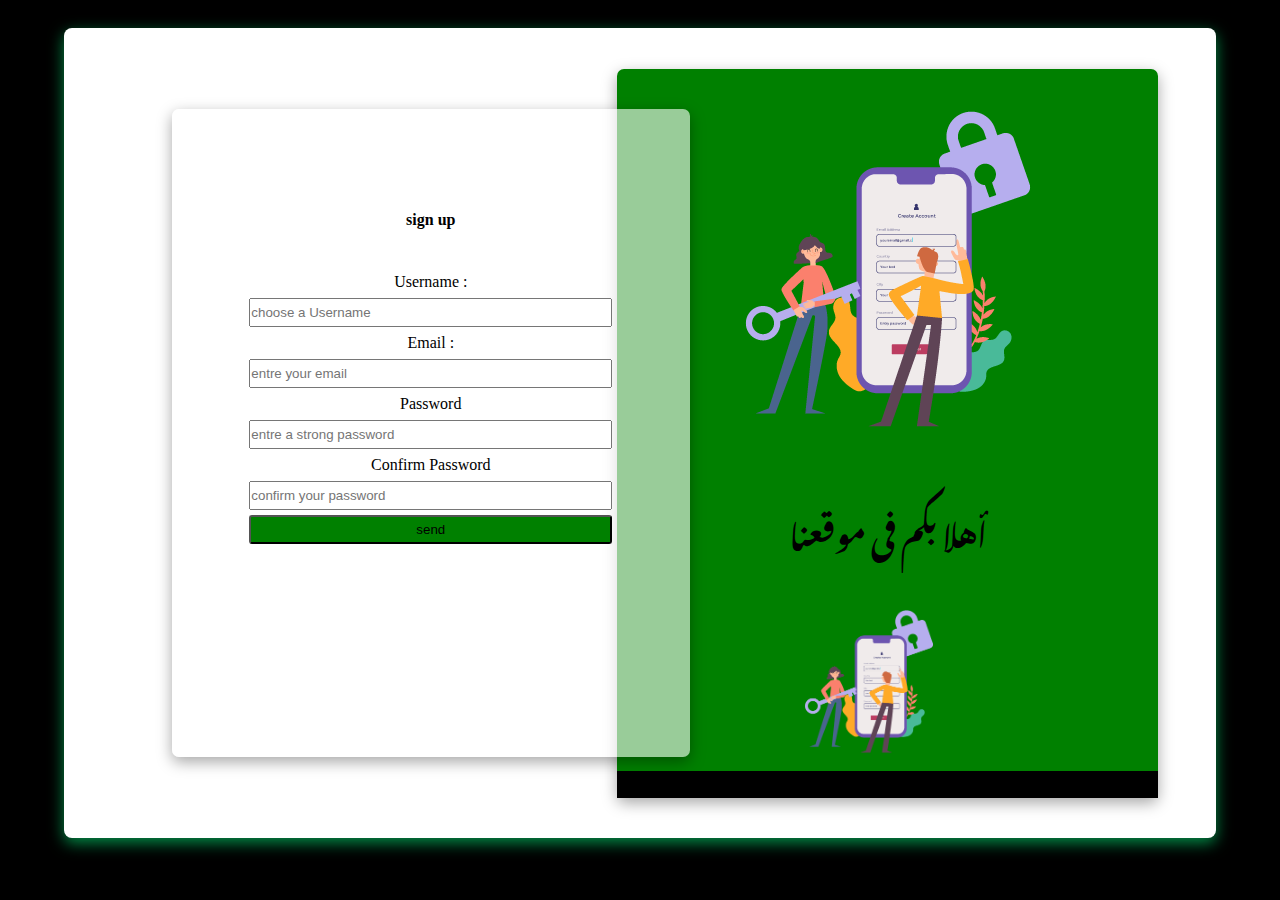
<file: index.html>
<!DOCTYPE html>
<html lang="en">

<head>
    <meta charset="UTF-8">
    <meta http-equiv="X-UA-Compatible" content="IE=edge">
    <meta name="viewport" content="width=device-width, initial-scale=1.0">
    <title>Document</title>
    <link rel="preconnect" href="https://fonts.gstatic.com" crossorigin>
    <link rel="stylesheet" href="page css1.css">
    <link rel="stylesheet" href="https://cdnjs.cloudflare.com/ajax/libs/font-awesome/6.2.1/css/all.min.css" integrity="sha512-MV7K8+y+gLIBoVD59lQIYicR65iaqukzvf/nwasF0nqhPay5w/9lJmVM2hMDcnK1OnMGCdVK+iQrJ7lzPJQd1w==" crossorigin="anonymous" referrerpolicy="no-referrer" />

<style>
    @import url('https://fonts.googleapis.com/css2?family=Lobster&family=Noto+Nastaliq+Urdu&display=swap');
    </style>
</head>

<body>
    <div class="parent">
        <div class="first-one">
            <form action="page html2.html" method="POST" class="signupForm" name="signupform" onsubmit="return checkForm(event)">
            
                <h6>sign up</h6>
                <label for="">Username :</label>
                <input type="text" id="user" minlength="3" maxlength="25" placeholder="choose a Username">
                <label for="">Email :</label>
                <input type="email" id="email" name="" id="" placeholder="entre your email">
                <label for="">Password</label>
                <input type="password"  name="password" minlength="8" id="pass" placeholder="entre a strong password">
                <label for="">Confirm Password</label>
                <input type="password"  placeholder="confirm your password" minlength="8" name="password" id="pass1">
                <input type="submit" id="submitt" value="send">
               
            </form>
        </div>
        <div class="img">
            <img src="login.png" alt="">
            <h1>أهلا بكم فى موقعنا</h1>
            <div class="immg"></div>
            <div class="foot">
           <a href="tel:0694671492"> <i class="fa-brands fa-whatsapp"> </i></a>
            <a href="https://www.facebook.com/sen.haji.733?mibextid=ZbWKwL"><i class="fa-brands fa-facebook"  ></i></a>
               <a href="https://instagram.com/abdelghani_senhaji?igshid=OGQ2MjdiOTE="> <i class="fa-brands fa-instagram"></i></a>
                <a href="mailto:senhajiabdelghani22@gmail.com"> <i class="fa-solid fa-envelope"></i></a> 
                <a href="https://www.linkedin.com/in/abdelghani-senhaji-a66790195"><i class="fab fa-linkedin-in"></i></a>
               
            </div>
            
            

        </div>

    </div>

</body>
<script src="page js1.js"></script>

</html>
</file>
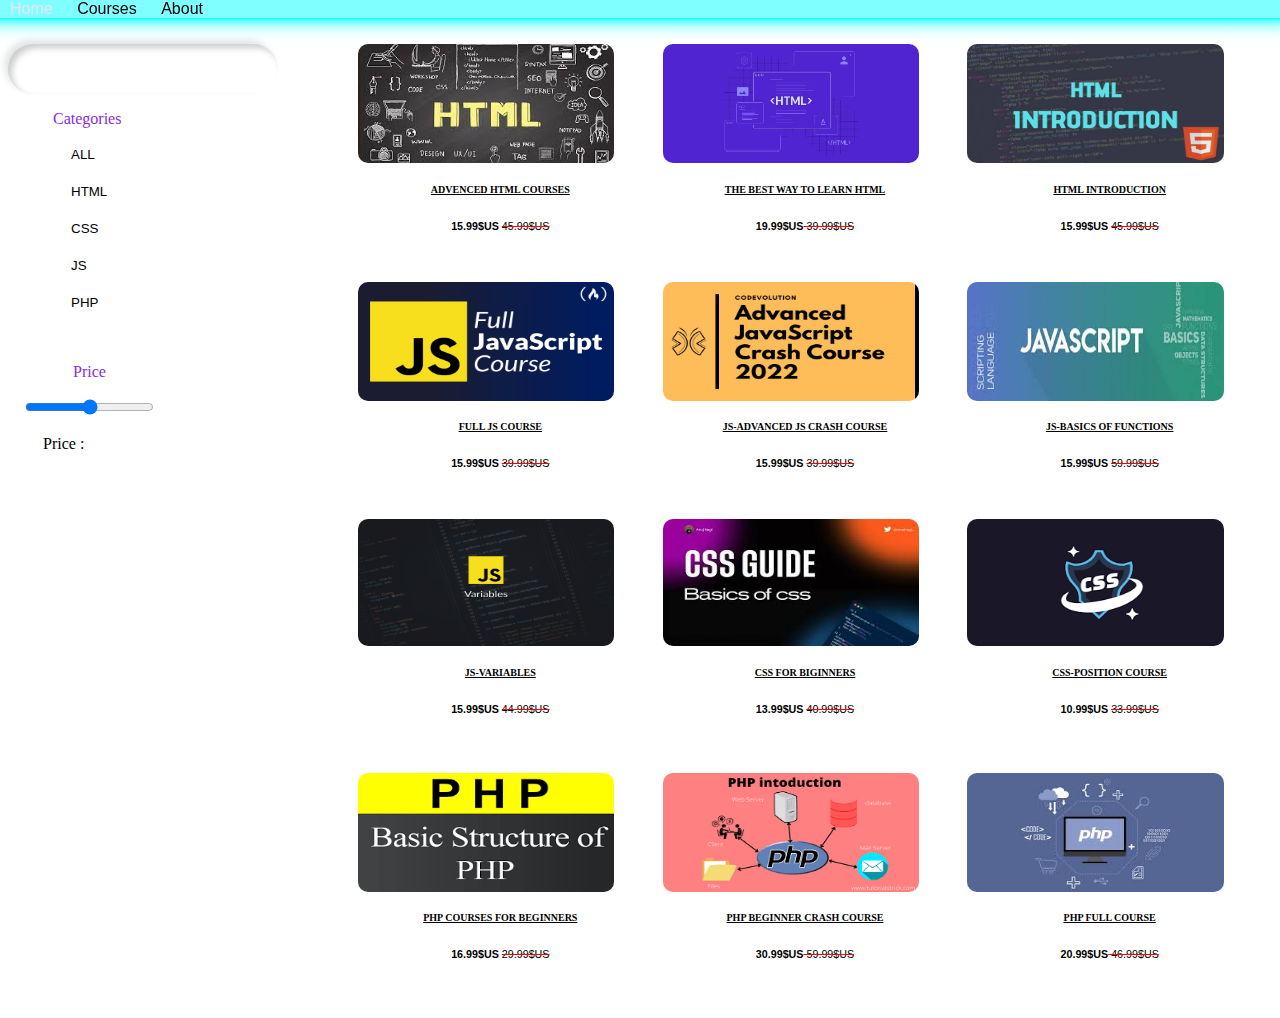
<file: page html3.html>
<!DOCTYPE html>
<html lang="en">
<head>
   




    


    <title>Document</title>
    <link rel="stylesheet" href="page css3.css">

    
    
</head>
<body> 
  


    <nav style="font-family: 'Franklin Gothic Medium', 'Arial Narrow', Arial, sans-serif;">
        <a href="page html2.html">Home</a> 
        <a href="page html3.html">Courses</a>
        <a href="page html4.html">About</a>
    </nav> <br> <br>


    <div class="container">
        <div class="filres">
            <div class="search-container">
            <input type="search" placeholder="Search..." id="category"
            class="search-input">
        <a href="#" class="search-btn">
                <i class="fas fa-search"></i>      
        </a>

        </div>
            <div class="categories" style="color: blueviolet; padding-left: 15px;">
            <p style="padding-left: 30px;"> Categories </p> 
           <ul>
           <input class="btn " type="button" value="ALL" ></ul> 
           <ul>
           <input class="btn " type="button" value="HTML"> </ul>
           <ul>
           <input class="btn " type="button" value="CSS"  > </ul>
           <ul>
           <input class="btn " type="button" value="JS"   > </ul>
           <ul>
           <input class="btn " type="button" value="PHP"  ></ul> <br>
           <p style="padding-left: 50px;"> Price </p>
           <input type="range" id="prix" min="0" max="100" step="1" oninput="updatePriceValue()">
           <p id="priceValue" > Price :</p>
          
       </div>


        </div>

    <div class="courses" data-category="ALL">


        <article class="course" data-category="HTML">
        <img src="html1.jpg" alt="menu item" class="photo" width="20%" />
        <h5 >ADVENCED HTML COURSES</h5>
        <h6>15.99$US <span> 45.99$US</span></h6>

        
        </article>
        <article class="course" data-category="HTML">
            <img src="html2.jpg" alt="menu item" class="photo" width="20%" />
            <h5 >THE BEST WAY TO LEARN HTML</h5>
            <h6>19.99$US<span> 39.99$US</span></h6>
    
            
            </article>
            <article class="course" data-category="HTML">
                <img src="htmlintro.png" alt="menu item" class="photo" width="20%" />
                <h5 >HTML INTRODUCTION</h5>
                <h6>15.99$US <span> 45.99$US</span></h6>
        
                
                </article>
                <article class="course" data-category="JS">
                    <img src="js.jpg" alt="menu item" class="photo" width="20%" />
                    <h5 >FULL JS COURSE</h5>
                    <h6>15.99$US <span> 39.99$US</span></h6>
            
                    
                    </article>
                    <article class="course" data-category="JS">
                        <img src="jsadvanced.jpg" alt="menu item" class="photo" width="20%" />
                        <h5 >JS-ADVANCED JS CRASH COURSE</h5>
                        <h6>15.99$US <span> 39.99$US</span></h6>
                
                        
                        </article>
                        <article class="course" data-category="JS">
                            <img src="js1.jpg" alt="menu item" class="photo" width="20%" />
                            <h5 >JS-BASICS OF FUNCTIONS</h5>
                            <h6>15.99$US <span> 59.99$US</span></h6>
                    
                            
                            </article>
                            <article class="course" data-category="JS">
                                <img src="jsvariable.jpg" alt="menu item" class="photo" width="20%" />
                                <h5 >JS-VARIABLES</h5>
                                <h6>15.99$US <span> 44.99$US</span></h6>
                        
                                
                                </article>
                              
                                <article class="course" data-category="CSS">
                                        <img src="CSS-1.jpg" alt="menu item" class="photo" width="20%" />
                                        <h5 > CSS FOR BIGINNERS</h5>
                                        <h6>13.99$US <span> 40.99$US</span></h6>
                                
                                        
                                </article>
                                 <article class="course" data-category="CSS">
                                            <img src="css1.png" alt="menu item" class="photo" width="20%" />
                                            <h5 >CSS-POSITION COURSE</h5>
                                            <h6>10.99$US <span> 33.99$US</span></h6>
                                    
                                            
                                            </article>
                                          
                                                <article class="course" data-category="PHP">
                                                    <img src="php1.png" alt="menu item" class="photo" width="20%" />
                                                    <h5 >PHP COURSES FOR BEGINNERS</h5>
                                                    <h6>16.99$US  <span> 29.99$US</span></h6>
                                            
                                                    
                                                    </article>
                                                    <article class="course" data-category="PHP">
                                                        <img src="php2.png" alt="menu item" class="photo" width="20%" />
                                                        <h5 >PHP BEGINNER CRASH COURSE</h5>
                                                        <h6>30.99$US<span> 59.99$US</span></h6>
                                                
                                                        
                                                        </article>
                                                          
                                                    </article>
                                                    <article class="course" data-category="PHP">
                                                        <img src="php3.jpg" alt="menu item" class="photo" width="20%" />
                                                        <h5 >PHP FULL COURSE</h5>
                                                        <h6>20.99$US<span> 46.99$US</span></h6>
                                                
                                                        
                                                        </article>




       </div>




      </div>
    </div>
      <script src="page js3.js"></script>
</body>
</file>
<file: page css1.css>
.parent{
    width: 90%;
    height: 90vh;
    background-color: white;
    box-shadow: rgba(0, 0, 0, 0.35) 0px 5px 15px;
    border-radius: 8px;
    display: flex;
    align-items: center;    
   justify-content: baseline;
   position: relative;
   margin: 28px auto;
   box-shadow: rgba(3, 147, 75, 0.95) 0px 5px 15px;
}

form{
    display: flex;
    
    flex-direction: column;
    width: 70%;
    height: 80%;
}
h6{
    font-size: 1rem;
}
label{
    margin-top: 7px;
    margin-bottom: 7px;
}
a{
    all: unset;
}
.first-one{
    width: 45%;
    height: 80%;
    text-align: center;
    box-shadow: rgba(0, 0, 0, 0.35) 0px 5px 15px;
    border-radius: 7px;
    z-index: 5;
    margin-left: 50px;
    
    display: flex;
    align-items: center;
    justify-content: center;
    position: absolute;
    left: 5%;
    background-color: rgba(255, 255, 255,0.6);
    transition: all 1s linear;
       
    animation: rotateee 2s 1s;
}


#submitt:hover{
    background-color: cadetblue;

}
input{
    padding: 5px 0px;
}
#submitt{
    margin-top: 5px;
    background-color: green;
    border-radius: 3px;
    padding-top: 5px;
    padding-bottom: 5px;
    transition: all 0.9s linear;
}
.foot{
    display: flex;
    justify-content: center;
    align-items: center;
    background-color: #000;
    width: 100%;
    height: 30px;
    
}
i{
    margin-left: 30px;
    font-size:1.5rem;
    background-color: #ffff00;
   border-radius: 50%;
   animation: rotate  3s 2s infinite;
}
i:hover{
    animation-play-state: paused;
}
@keyframes rotate{
    0%{
        transform: rotate(0deg);
    }
    100%{
        transform: rotate(360deg);
    }
}
@keyframes rotatee{
    0%{
        transform: translate(-1000px);
    }
    100%{
        transform: translate(0px);
    }
}
@keyframes rotateee{
    0%{
        transform: translate(1000px);
    }
    100%{
        transform: translate(0px);
    }
}
.img{
    animation: rotatee 2s 1s;
    box-shadow: rgba(0, 0, 0, 0.35) 0px 5px 15px;
    transition: all 1s linear;
    border-radius: 7px;
    width: 47%;
    height: 90%;
    background-color: green; 
    display: flex;
    flex-direction: column;
    justify-content: center;
    align-items: center;
    text-align: center;
    position: absolute;
   right: 5%;

    
    
}

h1{
    
font-family: 'Noto Nastaliq Urdu', serif;
font-weight: 1000;

}
.immg{
    width: 40%;
    height: 50%;
    background-image: url(/login.png);
    background-repeat: no-repeat;
    background-size: contain;
    margin: 0% auto;
}






body {
	margin: 0;
	padding: 0;
	background-color: #000;
}
.first-one:hover{
    transform: scale(1.07,1.05);

}
.img:hover{
    transform: scale(1.07,1.05);

}
</file>
<file: page css3.css>
.btn{

    border-color: transparent;
    background-color: transparent;
    
    }
    nav {
    
    padding-left: 2PX;
    padding-right: 20PX;
    margin-left: -20PX;
     top: 0;
      
      justify-content: space-around;
      align-items: center;
    
      width: 100%;
      position: fixed;
      z-index: 1;
      background: rgba(0,255,255,0.5) ;
      box-shadow: 0px 1px 2px rgba(0,255,255,0.5), 
                  0px 2px 4px rgba(0,255,255,0.5), 
                  0px 4px 8px rgba(0,255,255,0.5), 
                  0px 8px 16px rgba(0,255,255,0.5);
    
    
    
    }
    nav a {
    color: black;
    padding-left: 20px;
    text-decoration: none;
    
    
    
    }
    
    
    a:hover {
        color: rgb(234, 227, 238);
        text-decoration: none;
        margin-top: 0;
    }
    
    .container {
    
        display: grid;
        grid-template-columns: 350px 1fr;
    
    }
    .courses {
        display: grid;
        grid-template-columns: repeat(3, 1fr);
        column-gap:20px;
        margin-right: 20px;
        cursor: pointer;
    
    
    
    }
    .photo {
        width: 90%;
        height: 50%;
        border-radius: 10px;
    
    }
    h5 {
        text-align: center;
        font-size: x-small;
        font-family: Georgia, 'Times New Roman', Times, serif;
      text-decoration:underline;
        
    }
    h6 {
      text-align: center;
     font-family: 'Trebuchet MS', 'Lucida Sans Unicode', 'Lucida Grande', 'Lucida Sans', Arial, sans-serif;
     
    }
    span {
    
       font-weight:lighter ;
       text-decoration: line-through red;
    }
    .photo:hover {
    
        filter: drop-shadow(-1px -3px 20px  #0654f0);
        border-radius: 5px;
    
    }
    .btn:hover {
    
        filter: drop-shadow(0px -0px 0px #ca0b0b);
        border-radius: 5px;
    
    }
    #priceValue {
        padding-left: 20px;
        
        color: rgb(0, 0, 0);
        font-family:Georgia, 'Times New Roman', Times, serif;
    
       
    
    
    
    }
    
    
    
    
    
    .search-container{
        background: #fff;
        height: 30px;
        width: 230px;
        border-radius: 30px;
        padding: 10px 20px;
        display: flex;
        justify-content: center;
        align-items: center;
        cursor: pointer;
        transition: 0.8s;
        /*box-shadow:inset 2px 2px 2px 0px rgba(255,255,255,.5),
        inset -7px -7px 10px 0px rgba(0,0,0,.1),
       7px 7px 20px 0px rgba(0,0,0,.1),
       4px 4px 5px 0px rgba(0,0,0,.1);
       text-shadow:  0px 0px 6px rgba(255,255,255,.3),
                  -4px -4px 6px rgba(116, 125, 136, .2);
      text-shadow: 2px 2px 3px rgba(255,255,255,0.5);*/
      box-shadow:  4px 4px 6px 0 rgba(255,255,255,.3),
                  -4px -4px 6px 0 rgba(116, 125, 136, .2), 
        inset -4px -4px 6px 0 rgba(255,255,255,.2),
        inset 4px 4px 6px 0 rgba(0, 0, 0, .2);
    }
    
    .search-container:hover > .search-input{
        width: 500px;
    }
    
    .search-container .search-input{
        background: transparent;
        border: none;
        outline:none;
        width: 0px;
        font-weight: 500;
        font-size: 16px;
        transition: 0.8s;
        font-family: 'Lucida Sans', 'Lucida Sans Regular', 'Lucida Grande', 'Lucida Sans Unicode', Geneva, Verdana, sans-serif;
    
    }
    
    .search-container .search-btn .fas{
        color: #5cbdbb;
    }
    
    @keyframes hoverShake {
      0% {transform: skew(0deg,0deg);}
      25% {transform: skew(5deg, 5deg);}
      75% {transform: skew(-5deg, -5deg);}
      100% {transform: skew(0deg,0deg);}
    }
    
    .search-container:hover{
      animation: hoverShake 0.15s linear 3;
    }
</file>
